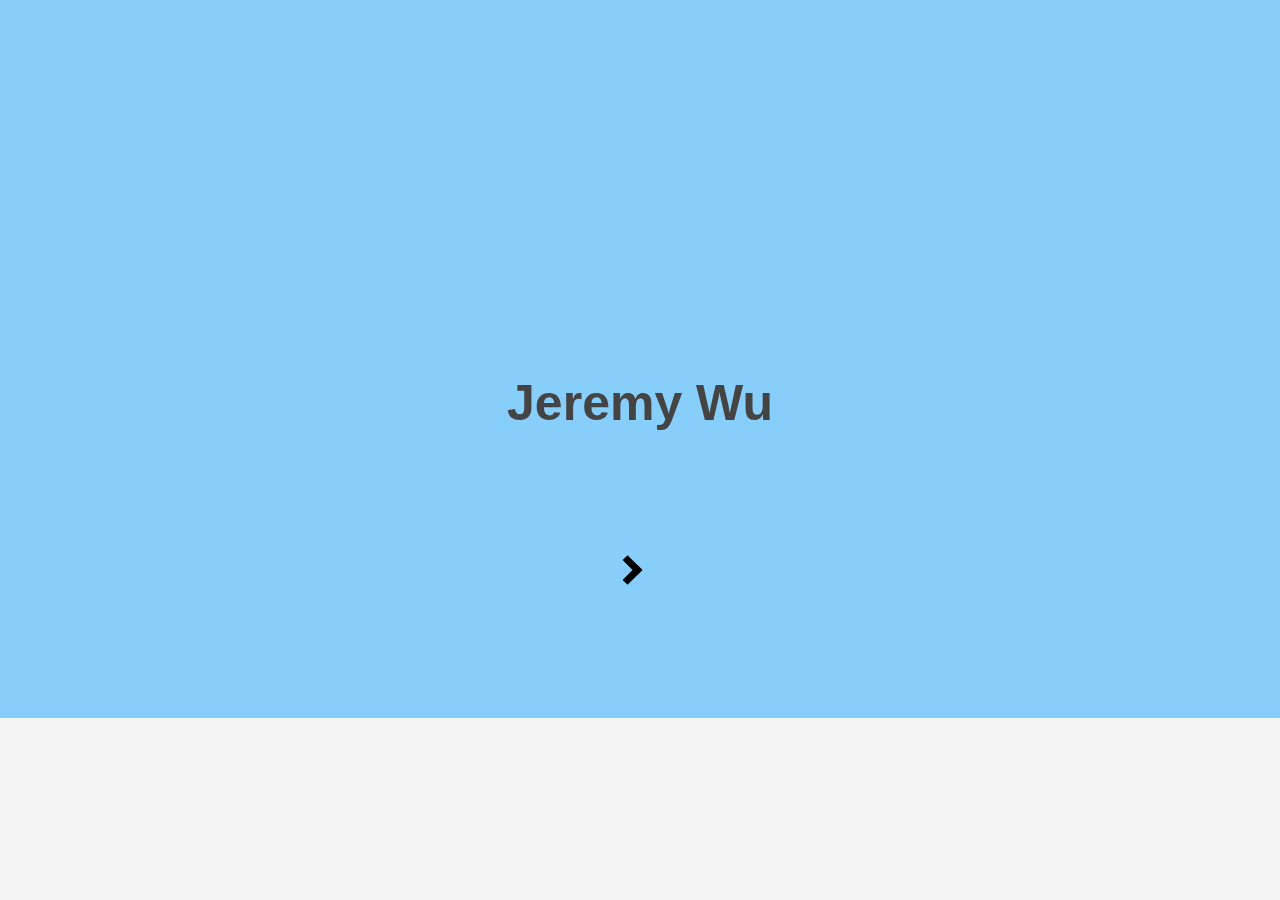
<file: index.html>
<!DOCTYPE html>
<html lang="en">

<head>
    <meta charset="UTF-8">
    <meta http-equiv="X-UA-Compatible" content="IE=edge">
    <meta name="viewport" content="width=device-width, initial-scale=1.0">
    <title>Document</title>
    <link rel="stylesheet" href="style.css" />
</head>

<body>
    <div class="whole">
        <div class="enter">
            <div class="container">
                <div class="start">
                    <p>
                    <h4>Jeremy Wu</h4>
                    <div class="center">
                        <a class="arrow right" href="about.html"></a><br />
                    </div>
                    </p>
                </div>
            </div>
        </div>
    </div>
</body>

</html>
</file>
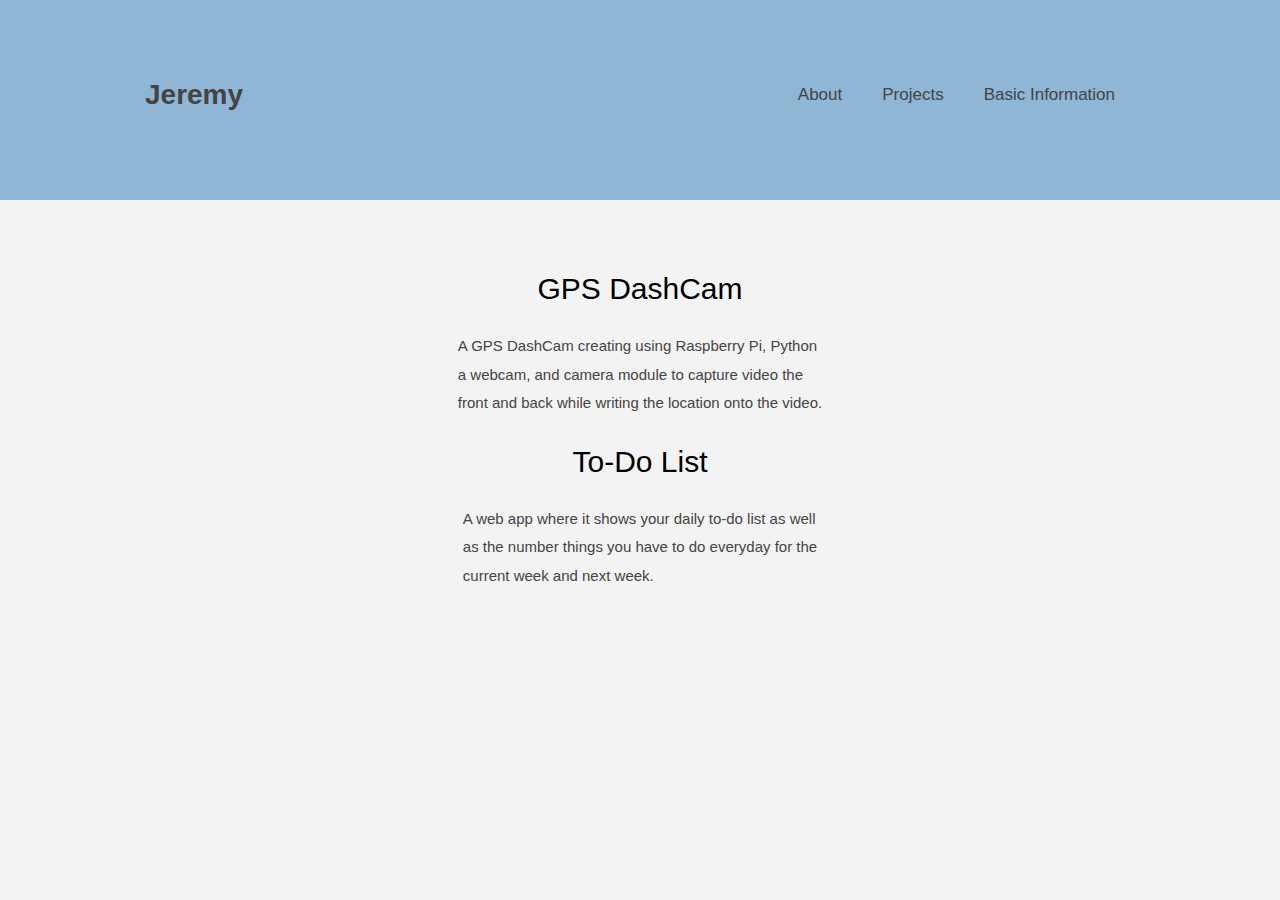
<file: project.html>
<!DOCTYPE html>
<html lang="en">

<head>
    <meta charset="UTF-8">
    <meta http-equiv="X-UA-Compatible" content="IE=edge">
    <meta name="viewport" content="width=device-width, initial-scale=1.0">
    <title>Document</title>
    <link rel="stylesheet" href="style.css" />
</head>

<body>
    <header class="header">
        <nav class="nav">
            <div class="navbar-header">
                <a class="navbar-brand" href="index.html">Jeremy</a>
            </div>
            <ul class="nav__links">
                <li class="nav__item">
                    <a class="nav__link" href="about.html">About</a>
                </li>
                <li class="nav__item">
                    <a class="nav__link" href="project.html">Projects</a>
                </li>
                <li class="nav__item">
                    <a class="nav__link" href="info.html">Basic Information</a>
                </li>
            </ul>
        </nav>
    </header>

    <div class="projList">
        <div class="container">
            <div class="projects">
                <p>
                    <a class="title" href="https://bluestampengineering.com/student-projects/jeremy-w/">GPS DashCam</a>
                <p class=" explanation">A GPS DashCam creating using Raspberry Pi, Python<br>
                    a webcam, and camera module to capture video the<br> front and back while writing the location onto
                    the video.</p>
                <a class=" title"
                    href="https://github.com/JeremyWu2002/JeremyWu2002.github.io/tree/main/WeeklyAgenda">To-Do
                    List</a>
                <p class="explanation">A web app where it shows your daily to-do list as well <br />
                    as the number things you have to do everyday for the<br /> current week and next week.</p>
                </p>
            </div>
        </div>
    </div>

</body>

</html>
</file>
<file: style.css>
:root {
    --color-primary: #ca2800;
    --color-secondary: #ffcb03;
    --color-tertiary: #ff585f;
    --color-primary-darker: #831a07;
    --color-secondary-darker: #ffbb00;
    --color-tertiary-darker: #fd424b;
    --color-primary-opacity: #5ec5763a;
    --color-secondary-opacity: #ffcd0331;
    --color-tertiary-opacity: #ff58602d;
    --gradient-primary: linear-gradient(to top left, #39b385, #9be15d);
    --gradient-secondary: linear-gradient(to top left, #ffb003, #ffcb03);
  }
  
  .header
  {
    padding: 0 3rem;
    height: 200px;
    display: flex;
    flex-direction: column;
    align-items: center;
    background-color: #005eaa69;
  }
  html {
    font-size: 62.5%;
    box-sizing: border-box;
  }
  body {
    font-family: 'Poppins', sans-serif;
    font-weight: 300;
    color: #444;
    line-height: 1.9;
    background-color: #f3f3f3;
    margin: 0;
  }
  
  .btn {
    display: inline-block;
    background-color: var(--color-primary);
    font-size: 1.6rem;
    font-family: inherit;
    font-weight: 500;
    border: none;
    padding: 1.25rem 4.5rem;
    border-radius: 10rem;
    cursor: pointer;
    transition: all 0.3s;
  }
  
  .btn:hover {
    background-color: var(--color-primary-darker);
  }
  
  .btn--text {
    display: inline-block;
    background: none;
    font-size: 1.7rem;
    font-family: inherit;
    font-weight: 500;
    color: var(--color-primary);
    border: none;
    border-bottom: 1px solid currentColor;
    padding-bottom: 2px;
    cursor: pointer;
    transition: all 0.3s;
  }
  
  button:focus {
    outline: none;
  }
  
  .nav {
    margin-top: 50px;
    display: flex;
    justify-content: space-between;
    align-items: center;
    height: 9rem;
    width: 100%;
    padding: 0 6rem;
    z-index: 100;
    padding-right: 15px;
    padding-left: 15px;
    margin-right: auto;
    margin-left: auto;
  }
  
  /* nav and stickly class at the same time */
  
  .nav.sticky {
    position: fixed;
    background-color: rgba(255, 255, 255, 0.95);
  }
  
  
  .nav__links {
    display: flex;
    align-items: center;
    list-style: none;
    padding-right: 150px;
  }
  
  .nav__item {
    margin-left: 4rem;
  }
  
  .nav__link:link,
  .nav__link:visited {
    font-size: 1.7rem;
    font-weight: 300;
    color: inherit;
    text-decoration: none;
    display: block;
    transition: all 0.3s;
  }
  
  .nav__link:hover
  {
    color: white;
  }
  
  .navbar-brand:link,
  .navbar-brand:visited {
    font-size: 28px;
    font-weight: 800;
    color: inherit;
    text-decoration: none;
    display: block;
    transition: all 0.3s;
    
  }
  
  .navbar-brand:hover
  {
    color: white;
  }
  
  .navbar-brand
  {
    margin-left: 100px;
  }
  
  .enter
  {
      padding-top: 50px;
      padding-bottom: 50px; 
    position: absolute;
    top: 50%;
    left: 50%;
    -ms-transform: translate(-50%, -50%);
    transform: translate(-50%, -50%);
  }
  .container {
    padding-right: 15px;
    padding-left: 15px;
    margin-right: auto;
    margin-left: auto;
    display: flex;
    justify-content: center;
  }
  
  .link:link,
  .link:visited {
    font-size: 1.7rem;
    font-weight: 300;
    color: inherit;
    text-decoration: none;
    display: block;
    transition: all 0.3s;
    color: white;
  }
  
  .link:hover
  {
    color: grey;
  }
  
  .start
  {
    font-size: 50px;
    padding-top: 50px;
    font-weight: 1000px;
  }
  
  
  .title
  {
    font-size: 30px;
    font-weight: 500px;
    display: flex;
    justify-content: center;
    text-decoration: none;
    font-weight: 500px;
    color: black;
  }
  
  .title:hover
  {
    text-decoration: underline
  }
  
  .explanation
  {
    font-size: 15px;
    font-weight: 200px;
    display: flex;
    justify-content: center;
  }
  
  .links
  {
    font-size: 20px;
    display: flex;
    justify-content: center;
    font-weight: 500px;
    text-decoration: none;
    color: blue;
  }
  
  .links:hover
  {
    color:lightskyblue;
  }
  
  .right {
    transform: rotate(-45deg);
    -webkit-transform: rotate(-45deg);
  }
  .arrow {
    border: solid black;
    border-width: 0 7px 7px 0;
    display: inline-block;
    padding: 7px;
    margin-left: 110px;
  }
  
  .arrow:hover
  {
    border: solid grey;
    border-width: 0 7px 7px 0;
    display: inline-block;
    padding: 7px;
  }
  
  .whole
  {
    height: 718px;
    background-color: lightskyblue;
  }
  
  .projList
  {
    padding-top: 50px;
      padding-bottom: 50px; 
  }
  
  .resBot {
      background-color: #2f2f2f;
      padding-top: 50px;
      padding-bottom: 50px; 
    position: absolute;
    bottom: 0;
    width: 100%;
  }
  
  .openSite
  {
    padding-top: 50px;
  }
  
  .introduction
  {
    padding-top: 50px;
      padding-bottom: 50px; 
  }
  
  .aboutTitle
  {
    font-size: 35px;
    font-weight: 300px;
    text-decoration: none;
    padding-top: 15px;
    margin-bottom: 0px;
  }
  
  .box
  {
    padding-right: 15px;
    padding-left: 15px;
    position: relative;
    display: flex;
  }
  
  .text
  {
    width: 400px;
    display: flex;
    flex-direction: column;
  }
  
  .picture
  {
    width: 500px;
    padding-top: 75px;
    padding-left: 200px;
    display: flex;
    flex-direction: column;
    margin-right: 200px;
  }
  
  .shortIntro
  {
    font-size: 20px;
    margin-bottom: 0px;
  }
  
  .infoTitle
  {
    font-size: 20px;
    text-decoration: underline;
    margin-bottom: 0px;
  }
  .description
  {
    font-size: 15px;
    margin-top: 0px;
  }
  
  .copyright
  {
    font-size: 13px;
    color: white;
  }
  
  
  .information
  {
    padding-top: 50px;
      padding-bottom: 50px; 
  }
  
  .document
  {
    width: 450px;
    padding-top: 25px;
    padding-left: 300px;
    display: flex;
    flex-direction: column;
    margin-right: 50px;
    font-size: 35px;
  }
  
  .resLink
  {
    text-decoration: none;
    font-size: 20px;
    color: black;
    padding-left: 310px;
  }
  
  .resLink:hover
  {
    text-decoration: underline;
  }
  
  .contTitle
  {
    font-size: 35px;
    display: flex;
    flex-direction: column;
    padding-top: 25px;
  }
  
  .github
  {
    text-decoration: none;
    font-size: 20px;
    color: black;
  }
  .github:hover
  {
    text-decoration: underline;
  }
  
  .linkedn
  {
    text-decoration: none;
    font-size: 20px;
    color: black;
  }
  
  .linkedn:hover
  {
    text-decoration: underline;
  }
  
  .email
  {
    margin-top: 50px;
    font-size: 35px;
    padding-left: 20px;
  }
  
  .links-box
  {
    padding-left: 25px;
  }
  
  .email-address
  {
    font-size: 20px;
  }
</file>
